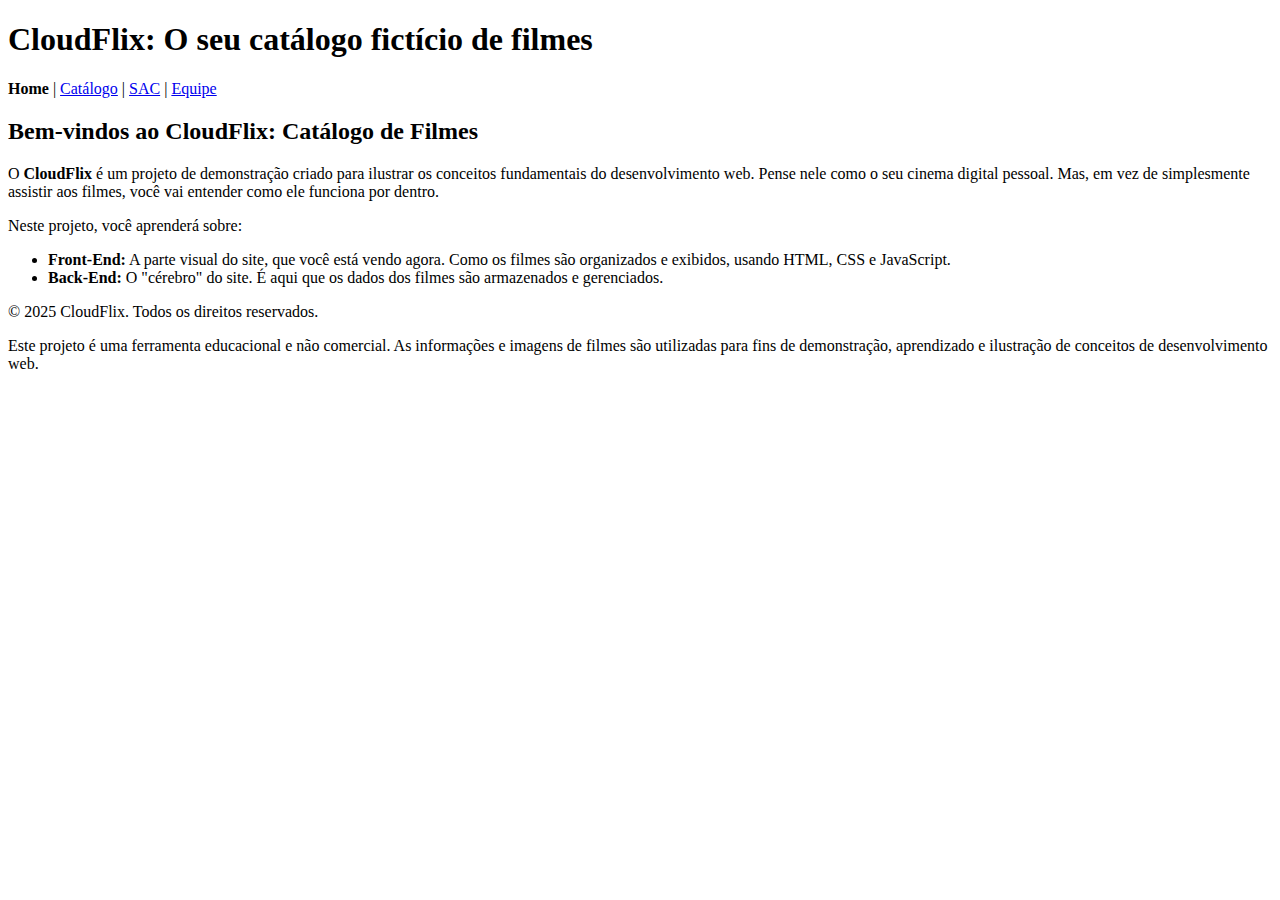
<file: index.html>
<!DOCTYPE html>
<html lang="pt-BR">
<head>
    <meta charset="UTF-8">
    <meta name="viewport" content="width=device-width, initial-scale=1.0">
    <title>CloudFlix</title>
</head>
<body>
    <header>
        <h1>CloudFlix: O seu catálogo fictício de filmes</h1>
    </header>
    <nav>
        <b>Home</b> |
        <a href="catalogo.html">Catálogo</a> |
        <a href="sac.html">SAC</a> |
        <a href="equipe.html">Equipe</a>
    </nav>
    <main>
        <h2>Bem-vindos ao CloudFlix: Catálogo de Filmes</h2>
        <p>
            O <strong>CloudFlix</strong> é um projeto de demonstração criado para ilustrar os conceitos fundamentais do desenvolvimento web. Pense nele como o seu cinema digital pessoal. Mas, em vez de simplesmente assistir aos filmes, você vai entender como ele funciona por dentro.
        </p>
        <p>
            Neste projeto, você aprenderá sobre:
        </p>
        <ul>
            <li>
                <strong>Front-End:</strong> A parte visual do site, que você está vendo agora. Como os filmes são organizados e exibidos, usando HTML, CSS e JavaScript.
            </li>
            <li>
                <strong>Back-End:</strong> O "cérebro" do site. É aqui que os dados dos filmes são armazenados e gerenciados.
            </li>
        </ul>
    </main>
    <footer>
        <p>
            © 2025 CloudFlix. Todos os direitos reservados.
        </p>
        <p>
            Este projeto é uma ferramenta educacional e não comercial. As informações e imagens de filmes são utilizadas para fins de demonstração, aprendizado e ilustração de conceitos de desenvolvimento web.
        </p>
    </footer>
</body>
</html>
</file>
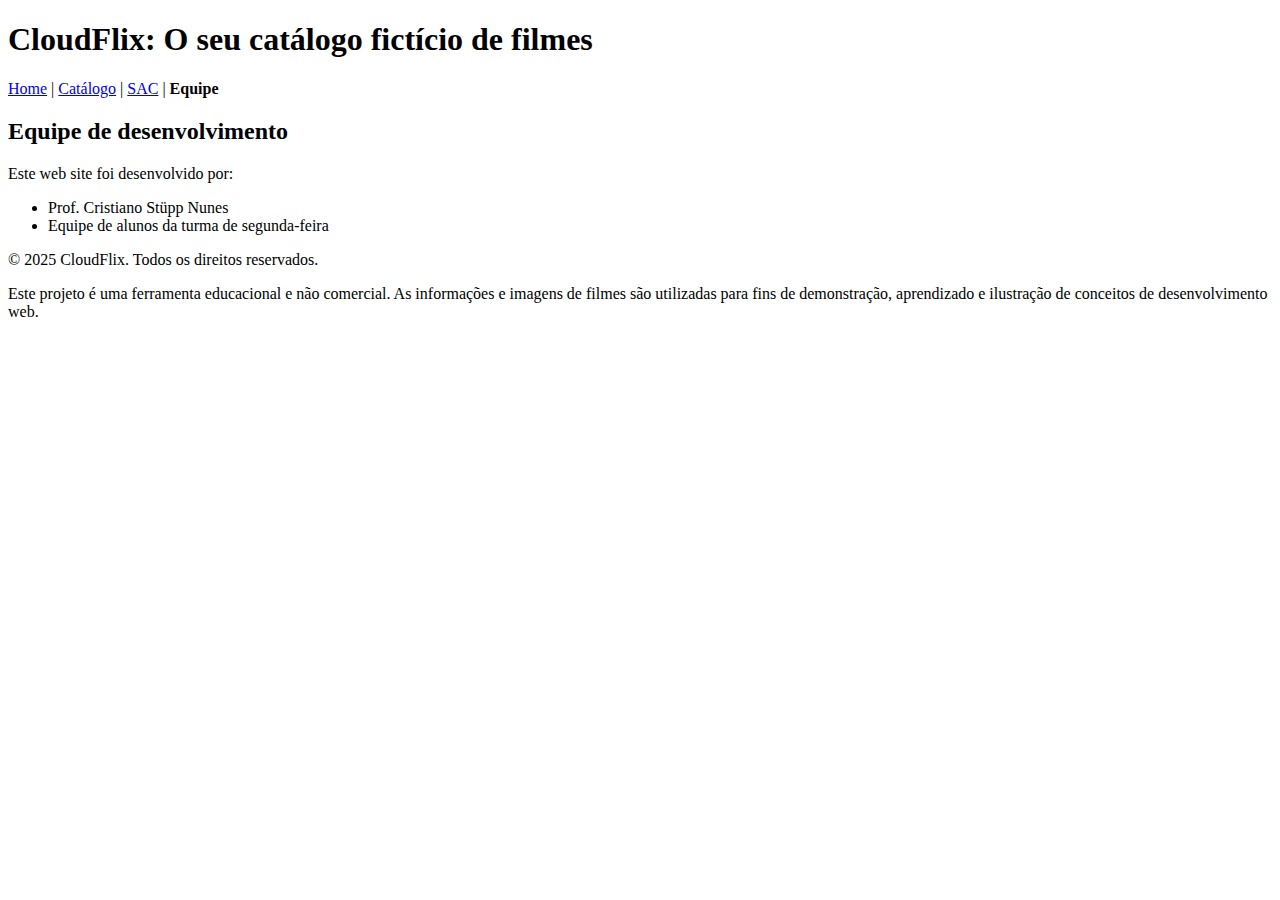
<file: equipe.html>
<!DOCTYPE html>
<html lang="pt-BR">
<head>
    <meta charset="UTF-8">
    <meta name="viewport" content="width=device-width, initial-scale=1.0">
    <title>CloudFlix</title>
</head>
<body>
    <header>
        <h1>CloudFlix: O seu catálogo fictício de filmes</h1>
    </header>
    <nav>
        <a href="index.html">Home</a> |
        <a href="catalogo.html">Catálogo</a> |
        <a href="sac.html">SAC</a> |
        <b>Equipe</b>
    </nav>
    <main>
        <h2>Equipe de desenvolvimento</h2>
        <p>
            Este web site foi desenvolvido por:
        </p>
        <ul>
            <li>
                Prof. Cristiano Stüpp Nunes
            </li>
            <li>
                Equipe de alunos da turma de segunda-feira
            </li>
        </ul>
    </main>
    <footer>
        <p>
            © 2025 CloudFlix. Todos os direitos reservados.
        </p>
        <p>
            Este projeto é uma ferramenta educacional e não comercial. As informações e imagens de filmes são utilizadas para fins de demonstração, aprendizado e ilustração de conceitos de desenvolvimento web.
        </p>
    </footer>
</body>
</html>
</file>
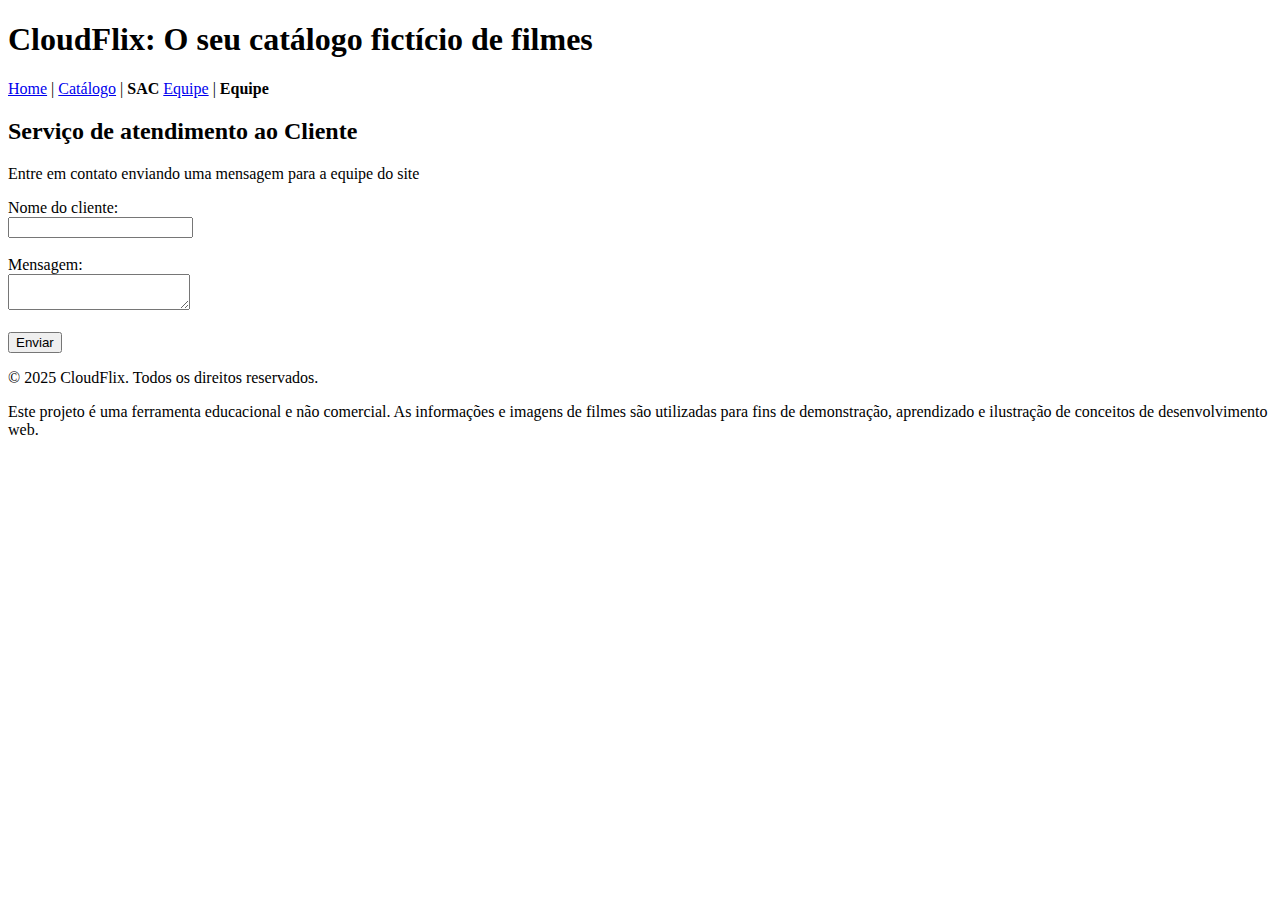
<file: sac.html>
<!DOCTYPE html>
<html lang="pt-BR">
<head>
    <meta charset="UTF-8">
    <meta name="viewport" content="width=device-width, initial-scale=1.0">
    <title>CloudFlix</title>
</head>
<body>
    <header>
        <h1>CloudFlix: O seu catálogo fictício de filmes</h1>
    </header>
    <nav>
        <a href="index.html">Home</a> |
        <a href="catalogo.html">Catálogo</a> |
         <b>SAC</b>
        <a href="equipe.html">Equipe</a> |
        <b>Equipe</b>
    </nav>
    <main>
        <h2>Serviço de atendimento ao Cliente</h2>
        <p>Entre em contato enviando uma mensagem para a equipe do site </p>
        <form action="#" method="post">
            <label for="id_nome">Nome do cliente:</label><br>
            <input type="text" name="nome" id="id_nome" maxlength="10"><br><br>
            <label for="id_mensagem">Mensagem:</label><br>
            <textarea name="mensagem" id="id_mensagem" maxlength="10"></textarea><br><br>
            <button type="submit">Enviar</button>
        </form>
    </main>
    <footer>
        <p>
            © 2025 CloudFlix. Todos os direitos reservados.
        </p>
        <p>
            Este projeto é uma ferramenta educacional e não comercial. As informações e imagens de filmes são utilizadas para fins de demonstração, aprendizado e ilustração de conceitos de desenvolvimento web.
        </p>
    </footer>
</body>
</html>
</file>
